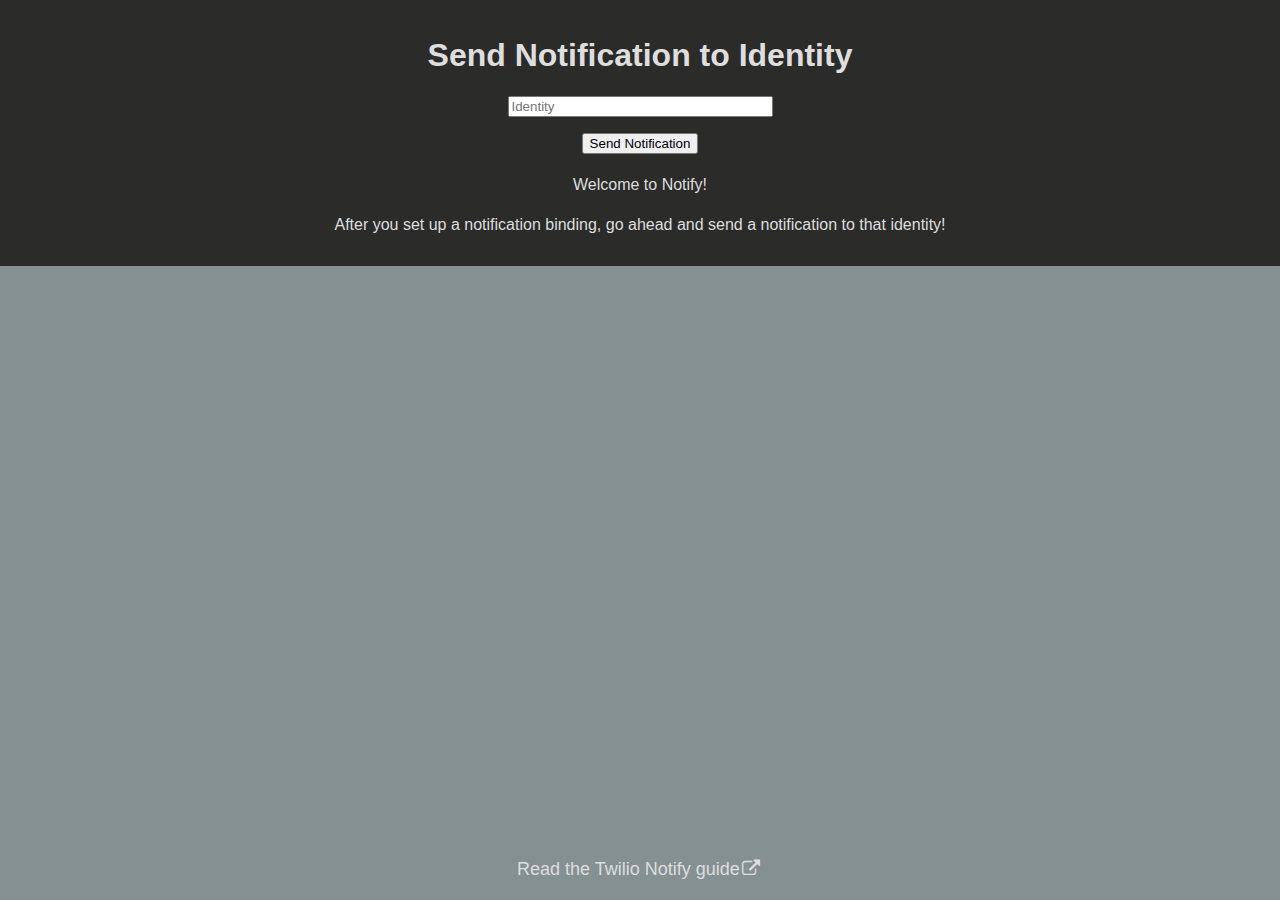
<file: webroot/notify/index.html>
<!DOCTYPE html>
<html>
<head>
  <title>Hello App! - Notify Quickstart</title>
  <link rel="shortcut icon" href="//www.twilio.com/marketing/bundles/marketing/img/favicons/favicon.ico">
  <link rel="stylesheet" href="//maxcdn.bootstrapcdn.com/font-awesome/4.4.0/css/font-awesome.min.css">
  <link rel="stylesheet" href="notify.css">
</head>
<body>
  <header>
    <a href="https://www.twilio.com/docs/api/notifications" target="_blank">
      Read the Twilio Notify guide<i class="fa fa-fw fa-external-link"></i>
    </a>
  </header>

  <section>
    <h1>Send Notification to Identity</h1>

    <input type="text" id="identityInput" placeholder="Identity" size="30"/>
    <p/>
    <input type="submit" id="sendNotificationButton" value="Send Notification"/>

    <div id="message">Welcome to Notify!</div>

    <p>After you set up a notification binding, go ahead and send a notification to that identity!</p>
  </section>

  <script src="//ajax.googleapis.com/ajax/libs/jquery/2.1.4/jquery.min.js"></script>
  <script src="notify.js"></script>
</body>
</html>
</file>
<file: webroot/notify/notify.css>
* {
  box-sizing:border-box;
}

html, body {
  padding:0;
  margin:0;
  height:100%;
  width:100%;
  color:#dedede;
  background-color: #849091;
  font-family: 'Helvetica Neue', Helvetica, sans-serif;
}

header {
  width:100%;
  position:absolute;
  text-align:center;
  bottom:20px;
}

header a, header a:visited {
  font-size:18px;
  color:#dedede;
  text-decoration:none;
}

header a:hover {
  text-decoration:underline;
}

section {
  background-color:#2B2B2A;
  text-align:center;
  padding:16px;
}

#message {
  padding:6px;
}
</file>
